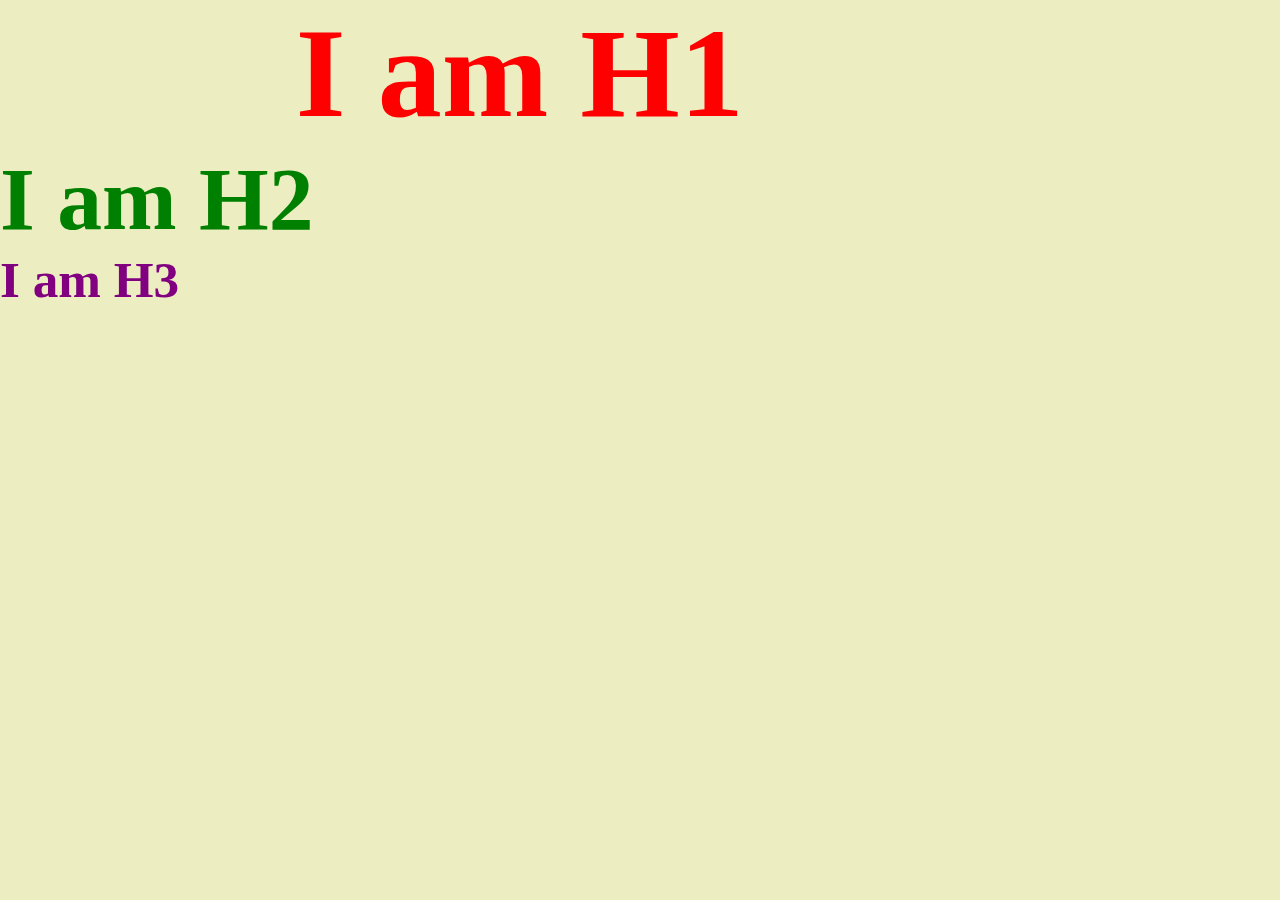
<file: index.html>
<!DOCTYPE html>
<html lang="en">
<head>
  <meta charset="UTF-8">
  <meta name="viewport" content="width=device-width, initial-scale=1.0">
  <title>Document</title>
  <link rel="stylesheet" href="style.css">
</head>
<body>
   <h1>I am H1</h1>
   <h2>I am H2</h2>
   <h3>I am H3</h3>
   
   <script src="https://cdnjs.cloudflare.com/ajax/libs/gsap/3.12.5/gsap.min.js" integrity="sha512-7eHRwcbYkK4d9g/6tD/mhkf++eoTHwpNM9woBxtPUBWm67zeAfFC+HrdoE2GanKeocly/VxeLvIqwvCdk7qScg==" crossorigin="anonymous" referrerpolicy="no-referrer"></script> 
  <script src="script.js"></script>
</body>
</html>
</file>
<file: style.css>
*{
    margin: 0;
    padding: 0;
    box-sizing: border-box;

}
body{
    height: 100%;
    width: 100%;
    background: rgba(225, 225, 153, 0.598);
}
h1{
    font-size: 10vw;
    color: red;
}
h2{
    font-size: 7vw;
    color: green;
}
h3{
    font-size: 4vw;
    color: purple;
}
</file>
